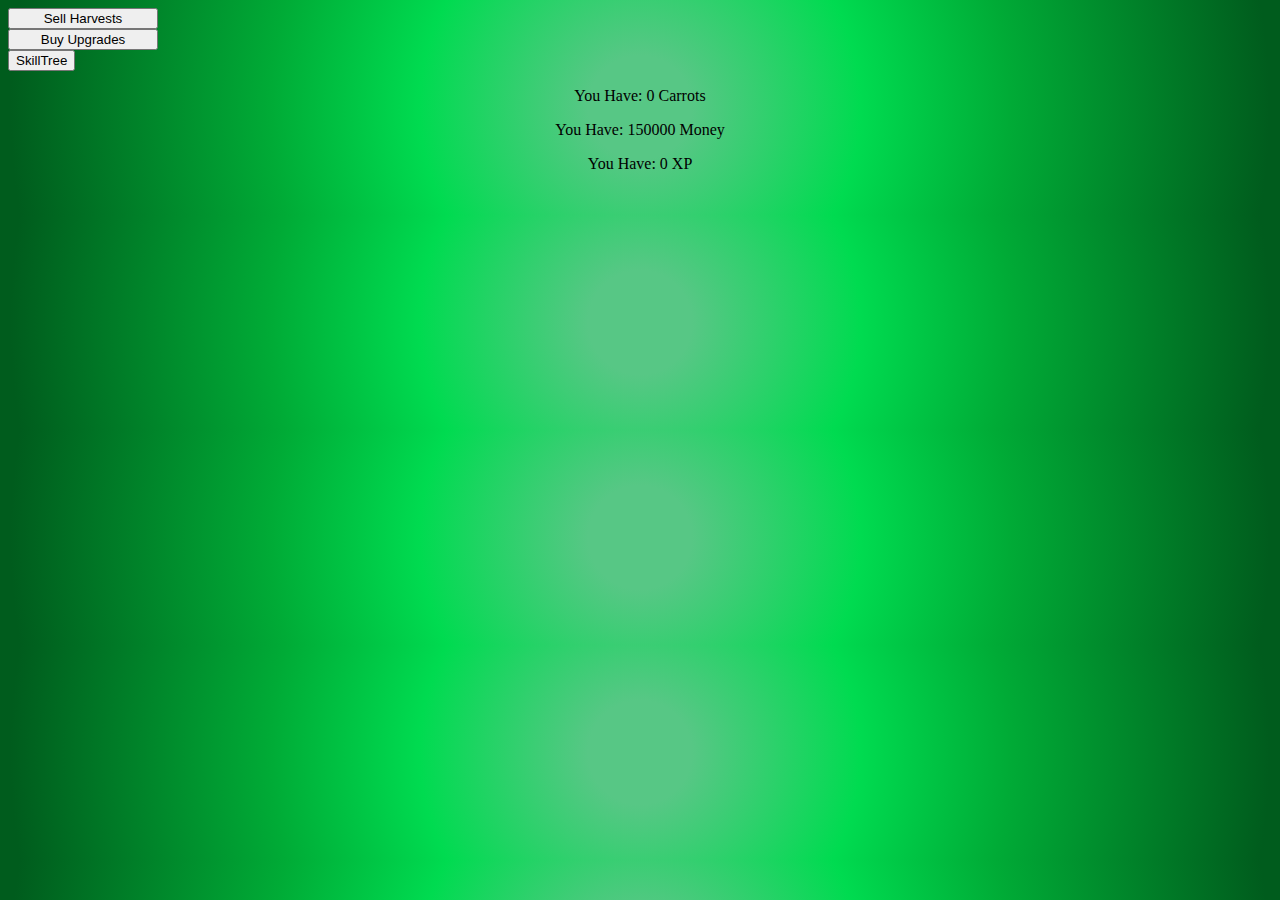
<file: index.html>
<!DOCTYPE html>
<html lang="en">
<head>
    <meta charset="UTF-8">
    <meta name="viewport" content="width=device-width, initial-scale=1.0">
    <title>Garden Of Serenity</title>
    <link rel="stylesheet" href="style.css">
    <script src="script.js" defer></script>

</head>
<body>
    <div id="skilltree" class="hide"></div>
    <div id="mainmenu" class="show">
    <div id="sellshop" class="hide"></div>
    <button onclick="loadsellshop()" id="opensellingshop">Sell Harvests</button>
    <button onclick="closesellshop()" id="closesellingshop">Close</button></br>
    <div id="upgradeshop" class="hide"></div>
    <button onclick="loadupgradeshop()" id="openupgradeshop">Buy Upgrades</button>
    <button onclick="close_upgradeshop()" id="closeupgradeshop">Close</button></br>
    
    <button onclick="loadskilltree()" id="openskilltree">SkillTree</button>
    <button onclick="close_skilltree()" id="closeskilltree">Close</button></br>

    <p id="carrotsamount">0</p>
    <p id="moneyamount">0</p>
    <p id="xpamount">0</p></br>

    <div id="carrotfieldplace">
    </div>
    </div>
    
</body>
</html>
</file>
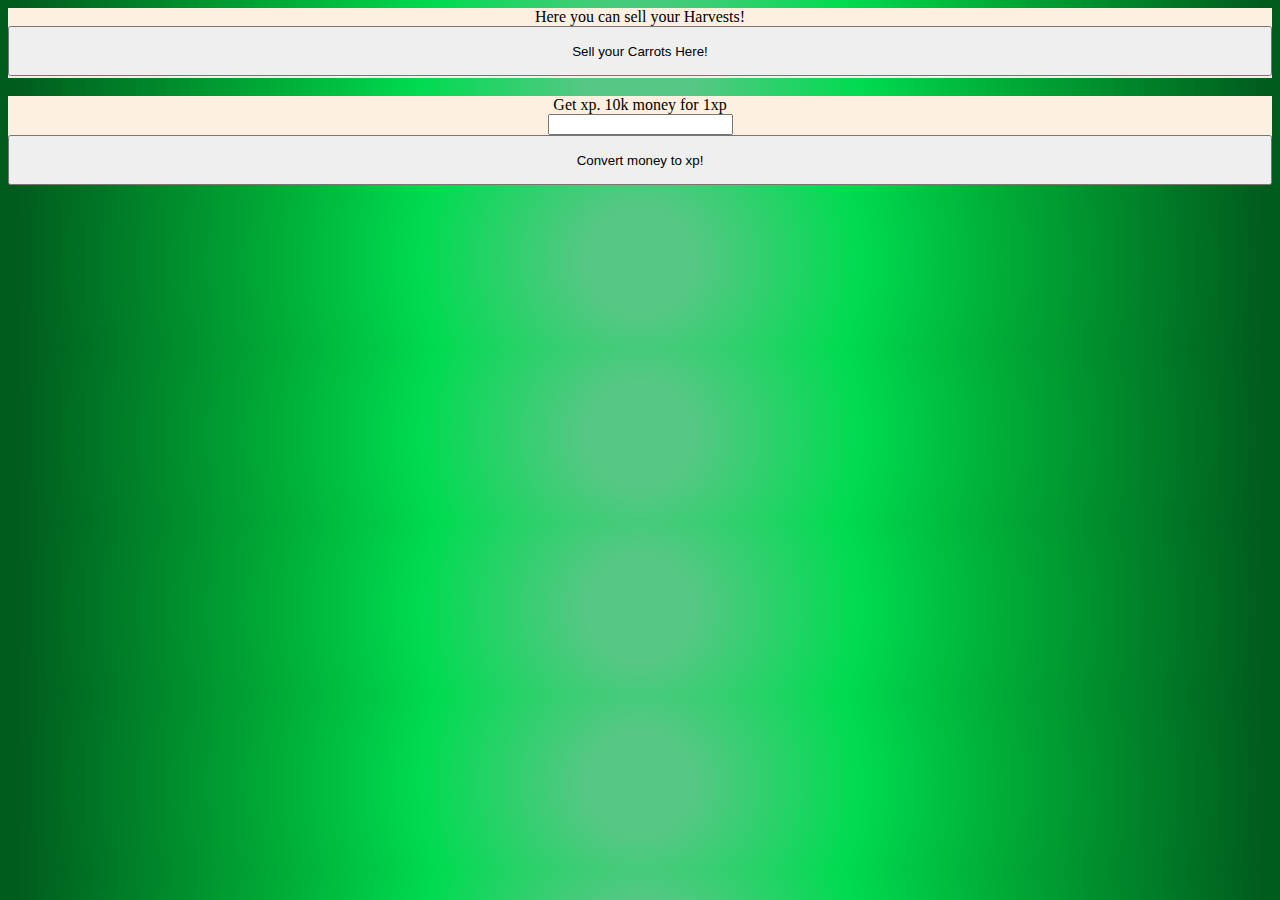
<file: sell.html>
<!DOCTYPE html>
<html lang="en">
<head>
    <meta charset="UTF-8">
    <meta name="viewport" content="width=`, initial-scale=1.0">
    <title>Document</title>
    <link rel="stylesheet" href="style.css">
    <script src="script.js" defer></script>

</head>
<body>
    <p id="psellcarrots" >Here you can sell your Harvests!<button id="sellcarrots" class="sellshopcontent" >Sell your Carrots Here!</button></p></br> 
        <p id="getxp">Get xp. 10k money for 1xp</br><input type="number" id="amountxptoconvert"><button id="convertmoneytoxp" class="sellshopcontent">Convert money to xp!</button></p>
    </div>
</body>
</html>
</file>
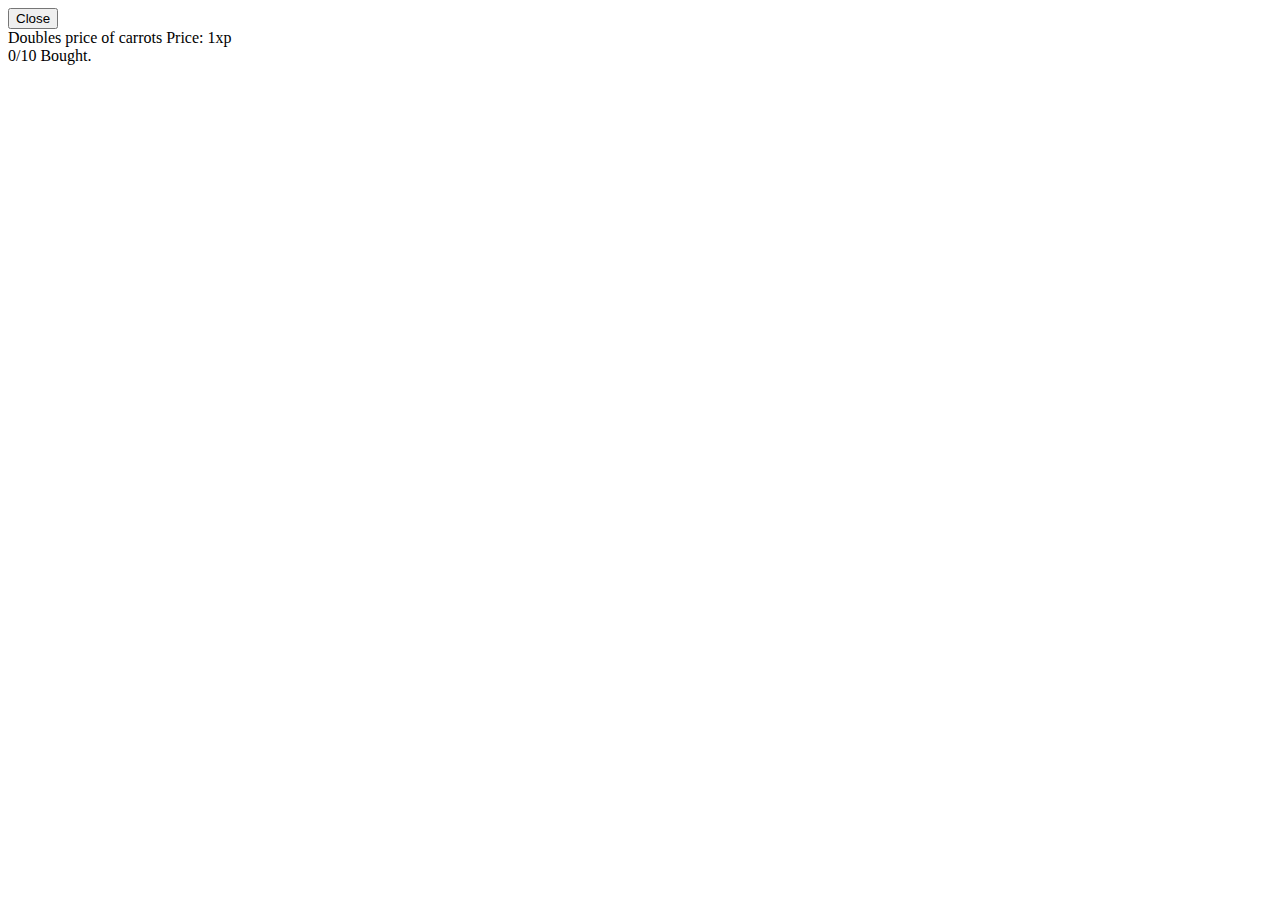
<file: skilltree.html>
<!DOCTYPE html>
<html lang="en">
<head>
    <meta charset="UTF-8">
    <meta name="viewport" content="width=device-width, initial-scale=1.0">
    <title>Document</title>
</head>
<body>
      <button onclick="close_skilltree()" id="closeskilltree">Close</button>
    <div id="skill1" class="upgradeslayer2">
        Doubles price of carrots Price: 1xp</br>
        0/10 Bought.
    </div>
</body>
</html>
</file>
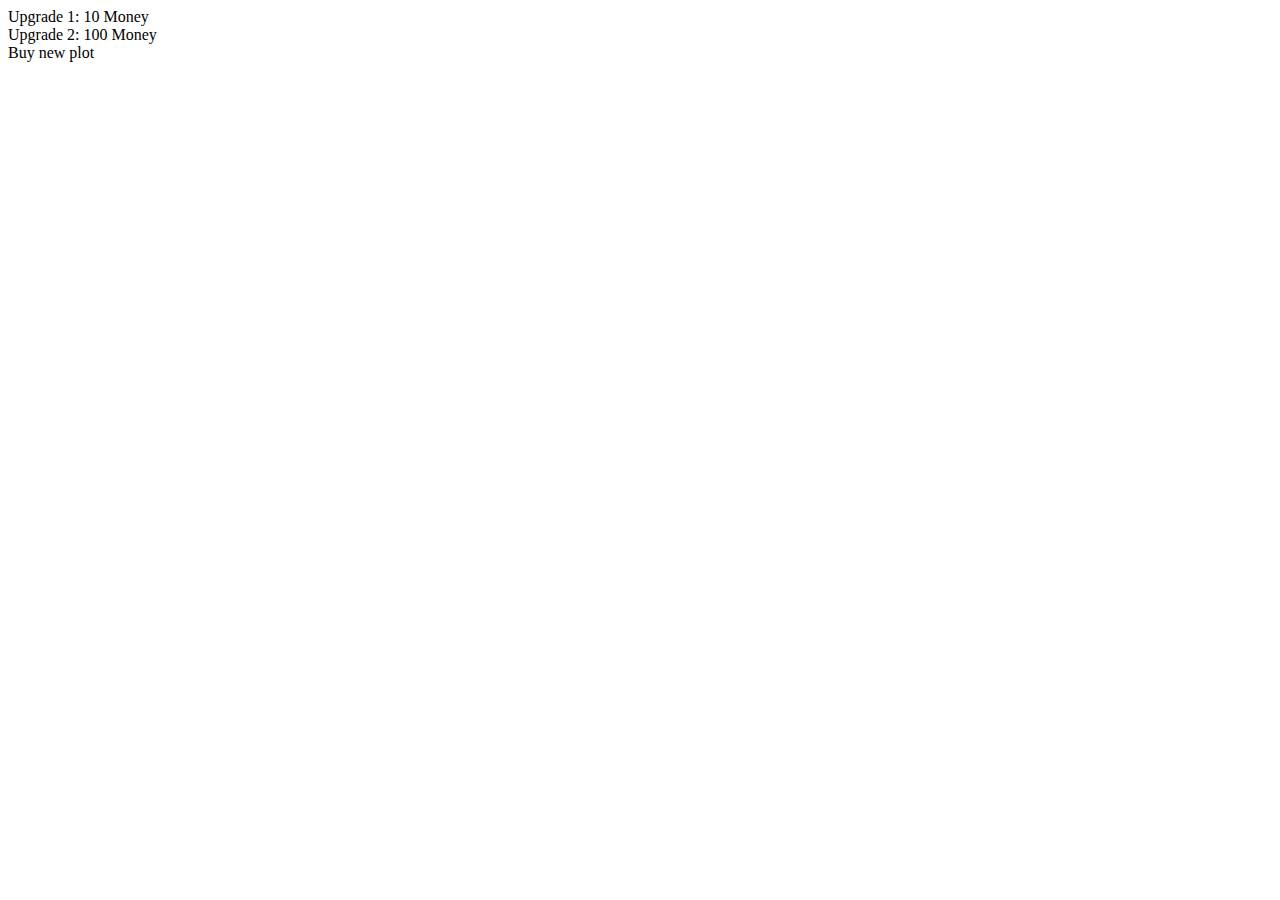
<file: upgrades.html>
<!DOCTYPE html>
<html lang="en">
<head>
    <meta charset="UTF-8">
    <meta name="viewport" content="width=device-width, initial-scale=1.0">
    
</head>
<body>
    <div id="upgrade1" class="upgradeslayer1">Upgrade 1: 10 Money</div>
    <div id="upgrade2" class="upgradeslayer1">Upgrade 2: 100 Money</div>
    <div id="upgrade3" class="upgradeslayer1">Buy new plot</div>
</body>
</html>
</file>
<file: style.css>
#carrotsamount{
    text-align: center;
    
}
#moneyamount{
    text-align: center;
}
#xpamount{
    text-align: center;
}
.field{
    border: 1px solid black;
    width: 200px;
    height: 200px;
    background-color: #ED9121;
}
img{
    width: 200px;
    height: 200px;

}
#sellshop{
    height: 100%;
    width: 400px;
    border: 1px solid black;
    float: right;
    margin-top: 25px;
}
#upgradeshop{
    height: 100%;
    width: 400px;
    border: 1px solid black;
    float: right;
    margin: 1px;
    background-color: rgba(5, 121, 1, 0.363);
}
.hide{
    display: none;
}
.show{
    
}

#opensellingshop{
    width: 150px;
}
#closesellingshop{
    width: 150px;
}

#psellcarrots{
    text-align: center;
    height: 70px;
    background-color:rgb(253, 240, 224);
    margin: 0px;
}
#openupgradeshop{
    width: 150px;
}
#closeupgradeshop{
    width: 150px;
}

.upgradeslayer1{
    border: 1px solid black;
    height: 50px;
    width: 100%;
    background-color:rgb(253, 240, 224)
}
#carrotfieldplace{
    display: flex;
    flex-wrap: wrap;
}
body {
      background: #57C785;
background: radial-gradient(circle,rgba(87, 199, 133, 1) 8%, rgba(0, 219, 80, 1) 34%, rgba(0, 171, 54, 1) 57%, rgba(0, 92, 29, 1) 97%);      
            font-family: "Comic Sans MS", "Comic Sans", cursive;
}
#mainmenu{
    width: 100%;
  height: 100%;
  
}

#skilltree{
    width: 100%;
  height: 100%;
    background-color: rgba(240, 248, 255, 0);
}
.sellshopcontent{
    margin: 0px;
    height: 50px;
    width: 100%;
}
#getxp{
    text-align: center;
    height: 70px;
    background-color:rgb(253, 240, 224);
    margin: 0px;
}
.upgradeslayer2{
    width: 140px;
    height: 140px;
    border: 1px solid black;
    background-color: rgb(253, 240, 224);
    
}
</file>
